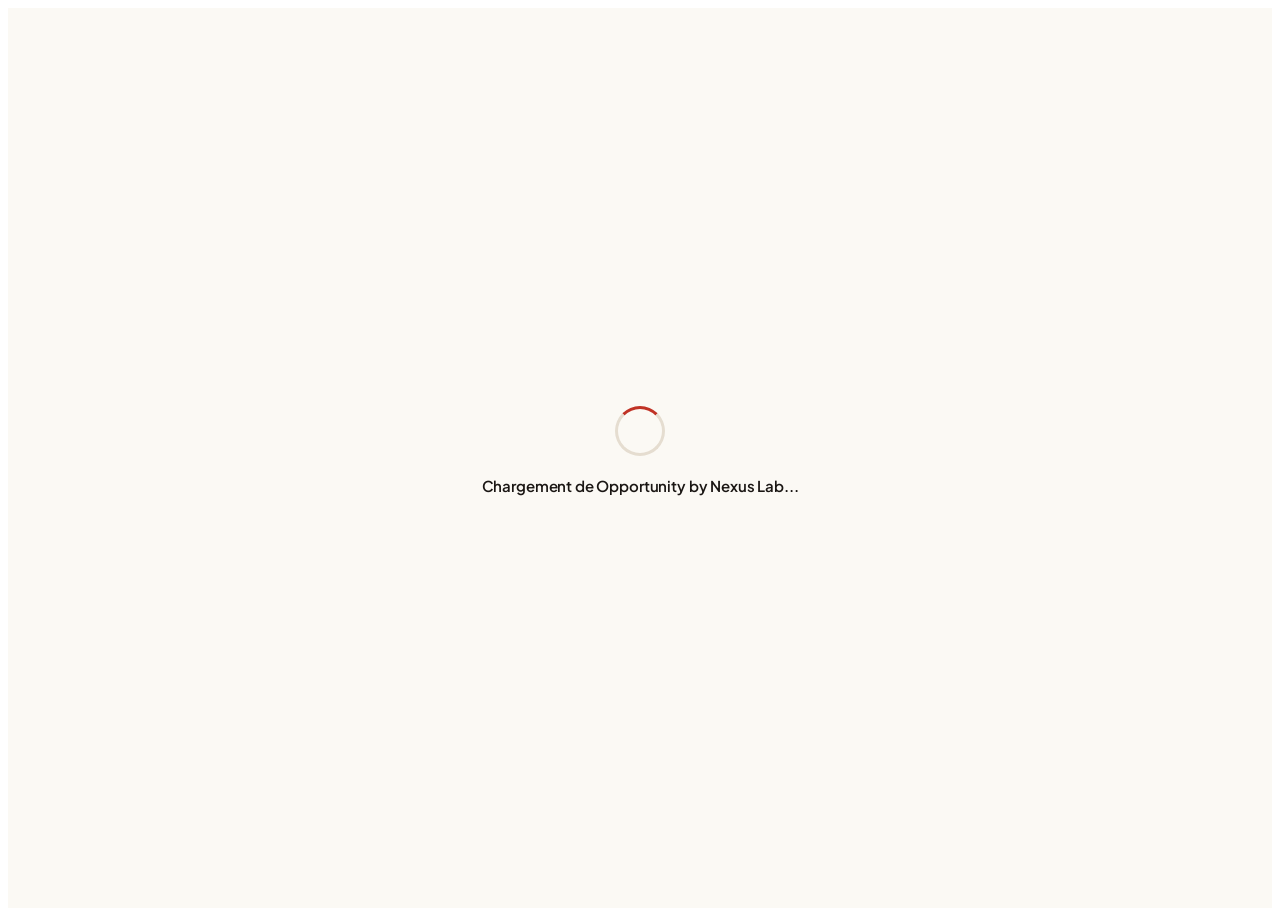
<file: public/index.html>
<!doctype html>
<html lang="en">
  <head>
    <meta charset="UTF-8" />
    <meta name="viewport" content="width=device-width, initial-scale=1.0" />
    <title>OpportunitybyNexusLab — Educational Opportunities & Scholarships</title>
    <meta name="description" content="Discover verified scholarships, fellowships, and educational opportunities worldwide with OpportunitybyNexusLab, powered by Nexus Lab." />
    <meta property="og:title" content="OpportunitybyNexusLab — Educational Opportunities & Scholarships" />
    <meta property="og:description" content="Discover verified scholarships, fellowships, and educational opportunities worldwide with OpportunitybyNexusLab, powered by Nexus Lab." />
    <meta property="og:type" content="website" />
    <meta name="twitter:card" content="summary_large_image" />
    <link rel="preconnect" href="https://fonts.googleapis.com">
    <link rel="preconnect" href="https://fonts.gstatic.com" crossorigin>
    <link href="https://fonts.googleapis.com/css2?family=Cormorant+Garamond:ital,wght@0,500;0,600;0,700;1,500;1,600;1,700&family=Geist+Mono:wght@400;500;600&family=Plus+Jakarta+Sans:wght@400;500;600;700;800&family=Geist:wght@300;400;500;600;700&display=swap" rel="stylesheet">
    <script>
      // Automatically ensure trailing slash on GitHub Pages repository root paths
      // This guarantees that relative assets (./assets/...) resolve correctly rather than 404ing against the domain root
      (function() {
        var p = window.location.pathname;
        if (!p.endsWith('/') && !p.split('/').pop().includes('.')) {
          window.location.replace(p + '/' + window.location.search + window.location.hash);
        }
      })();
    </script>
  </head>
  <body class="bg-[#FBF9F4] text-[#1A1613]">
    <div id="root">
      <div style="min-height: 100vh; display: flex; align-items: center; justify-content: center; font-family: 'Plus Jakarta Sans', sans-serif; background-color: #FBF9F4; color: #1A1613;">
        <div style="text-align: center; max-width: 420px; padding: 24px;">
          <div style="display: inline-block; width: 44px; height: 44px; border: 3px solid #E5DDD0; border-top-color: #C03225; border-radius: 50%; animation: spin 0.8s linear infinite;"></div>
          <p style="margin-top: 16px; font-size: 15px; font-weight: 600; color: #1A1613; letter-spacing: -0.01em;">Chargement de Opportunity by Nexus Lab...</p>
        </div>
      </div>
      <style>
        @keyframes spin { to { transform: rotate(360deg); } }
      </style>
    </div>
    <script type="module" src="/src/main.tsx"></script>
  </body>
</html>
</file>
